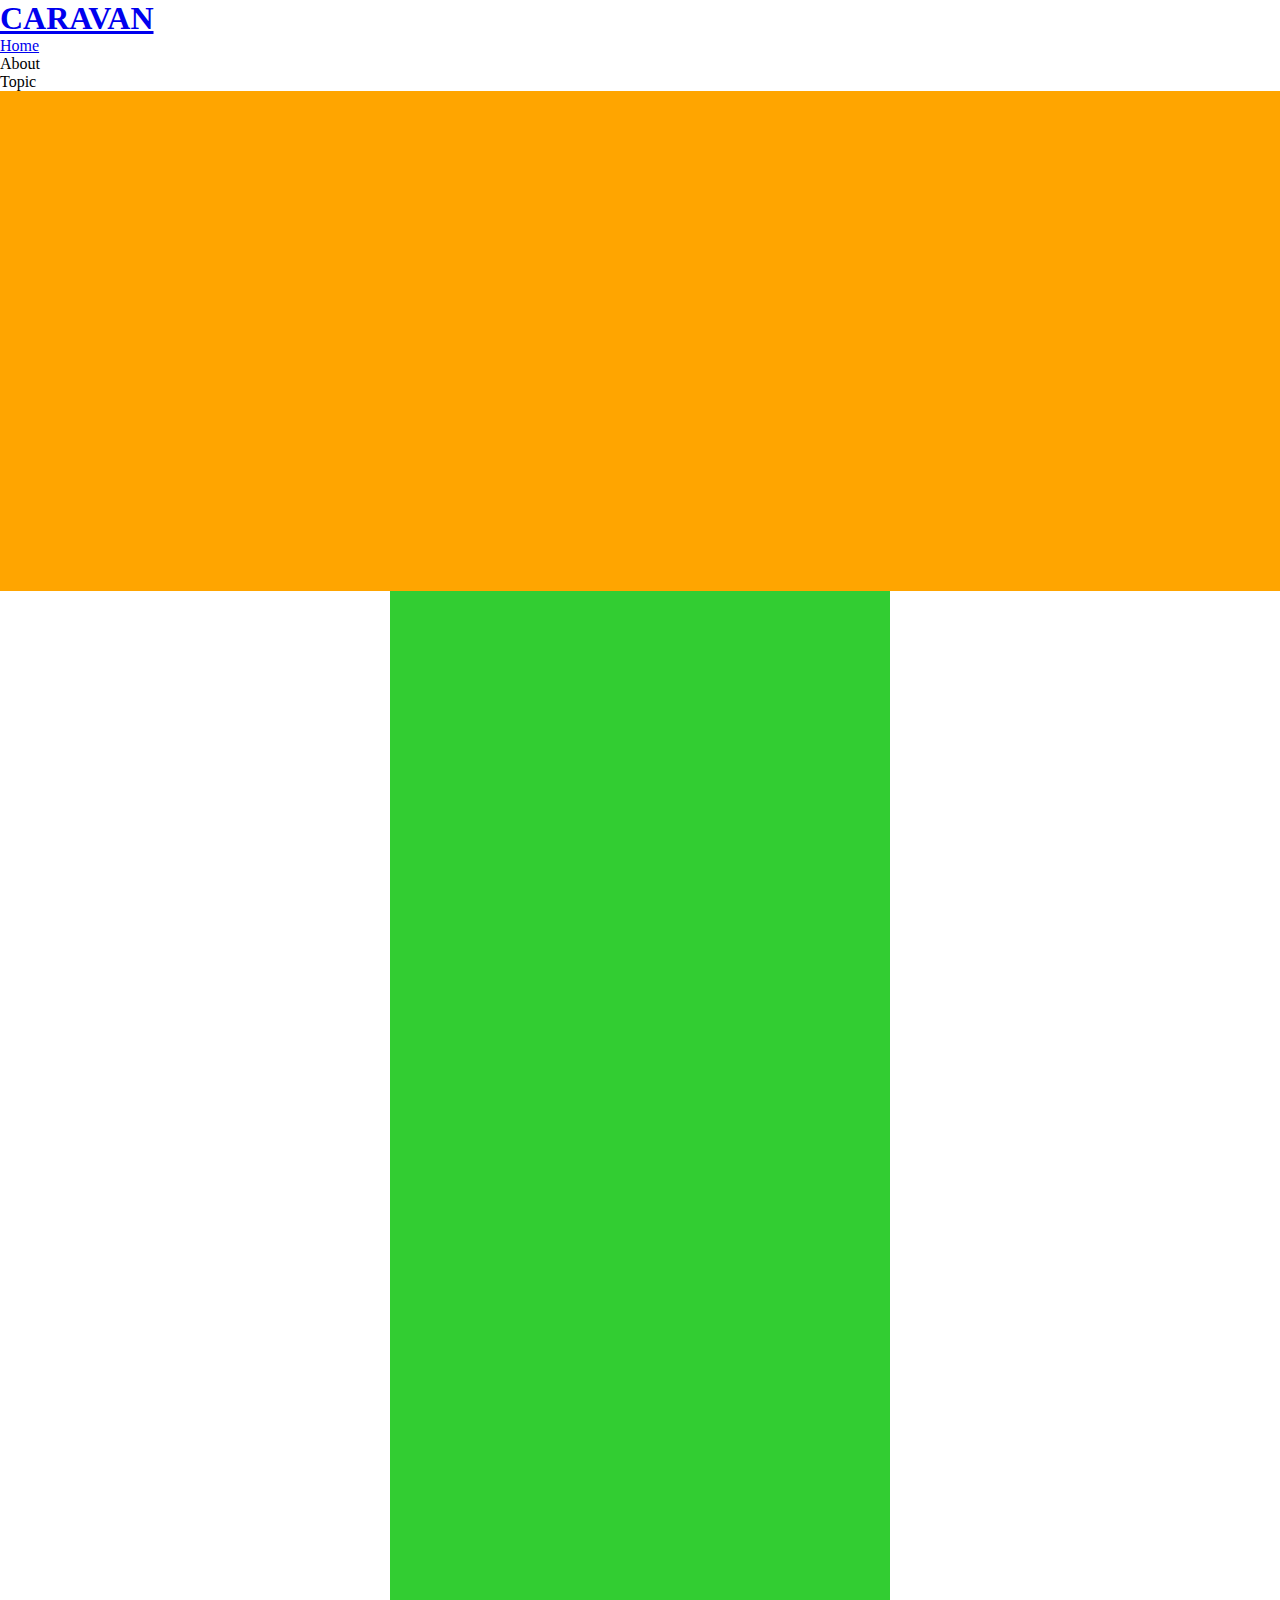
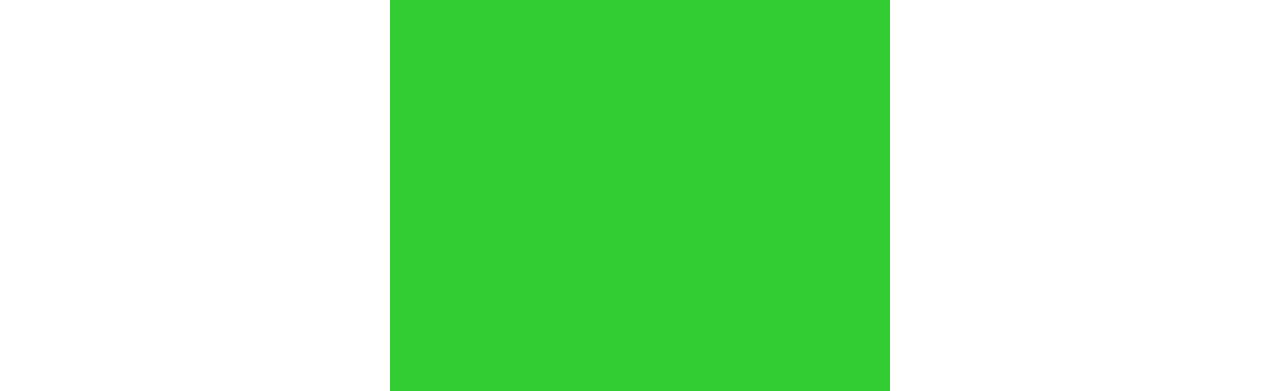
<file: index.html>
<!DOCTYPE html>
<html lang="ja">
  <head>
    <meta charset="UTF=8 /">
    <link rel="stylesheet" href="chapter4_exercise.css" />
    <title>CARAVAN</title>
  </head>

  <body>

    <header>
      <h1 class="heading">
        <a href="index.html">
          CARAVAN
        </a>
      </h1>
    </header>

    <nav>
      <ul class="nav-list">
        <li class="nav-list-item">
          <a href="index.html">Home</a>
        </li>
        <li class="nav-list-item">About</li>
        <li class="nav-list-item">Topic</li>

      </ul>
    </nav>

    <div class="main-visual">
      <div class="main-visual-content"></div>
    </div>

    <div class="main">
      <div class="blog"></div>
      <div class="sidebar"></div>
    </div>

    <footer></footer>

  </body>
</html>
</file>
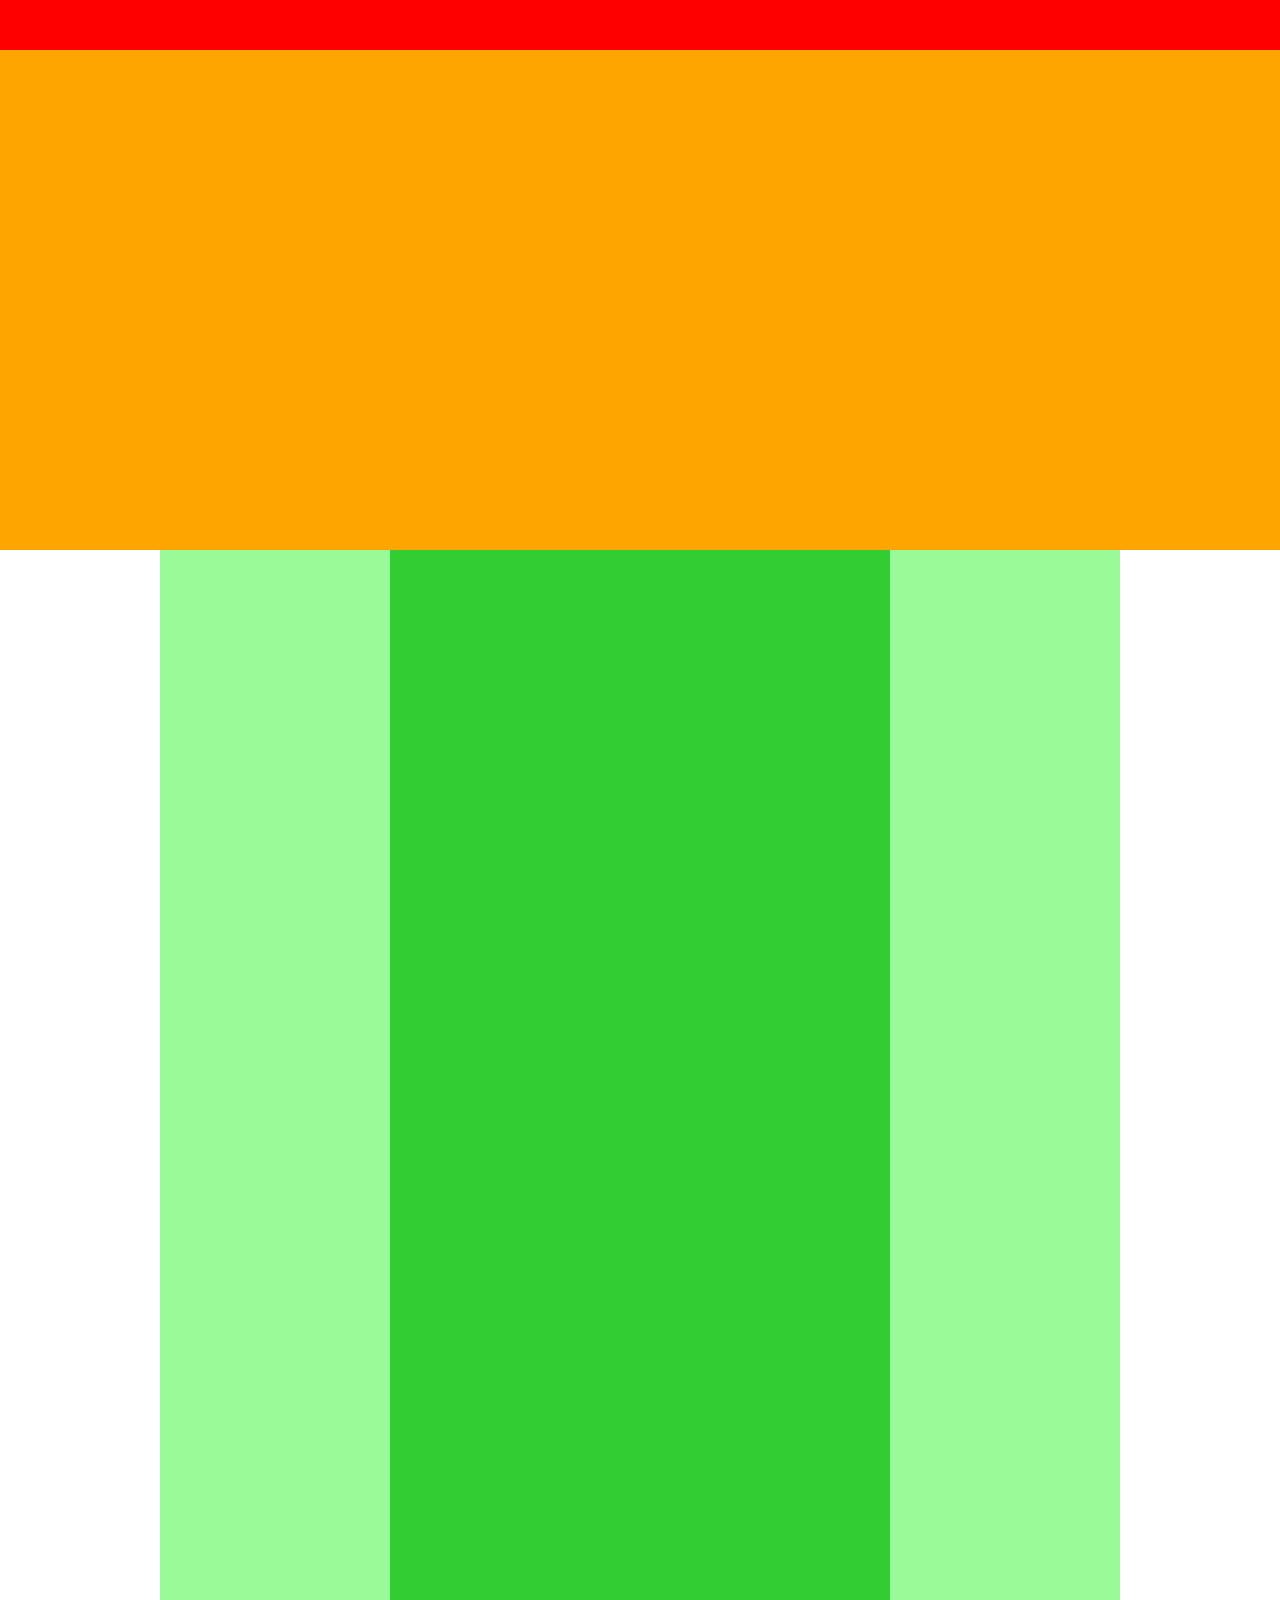
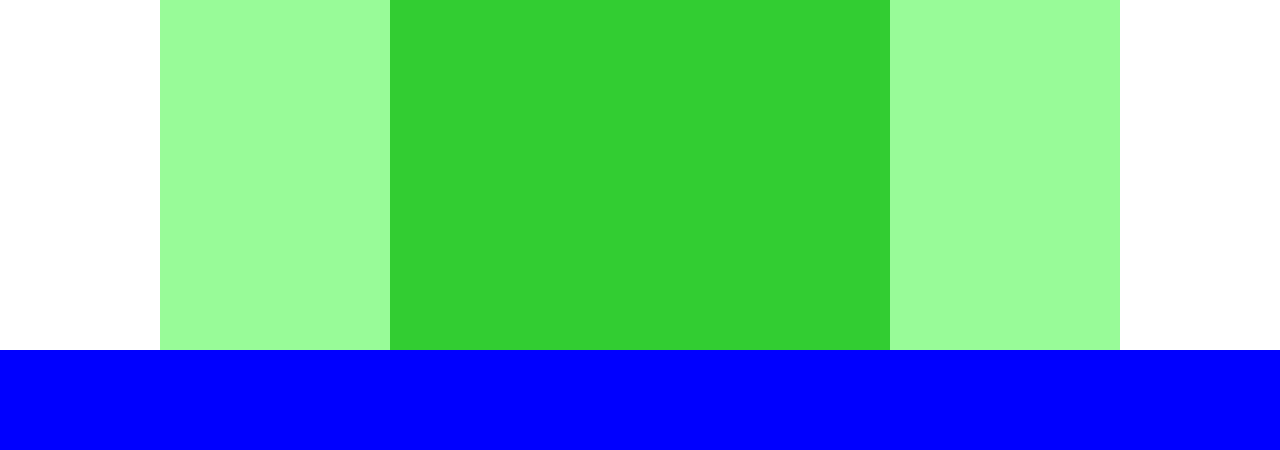
<file: chapter4_exercise.html>
<!DOCTYPE html>
<html lang="ja">
  <head>
    <meta charset="UTF=8 /">
    <link rel="stylesheet" href="chapter4_exercise.css" />
    <title>４章演習</title>
  </head>

  <body>
    <div class="header">
    </div>

    <div class="main-visual">
      <div class="main-visual-content"></div>
    </div>

    <div class="main">
      <div class="sidebar-left"></div>
      <div class="blog"></div>
      <div class="sidebar-right"></div>
    </div>

    <div class="footer"></div>
  </body>
</html>
</file>
<file: chapter4_exercise.css>
* {
  margin: 0;
  padding: 0;
  box-sizing: border-box;
}

.main-visual {
  width: 100%;
  height: 500px;
  background-color: orange;
}

.header {
  width: 100%;
  height: 50px;
  background-color: red;
}

.main {
  width: 960px;
  margin: 0 auto;
  display: flex;
  justify-content: center;
}

.sidebar-left {
  width: 230px;
  height: 1400px;
  background-color: palegreen;
}

.blog {
  width: 500px;
  height: 1400px;
  background-color: limegreen;
}

.sidebar-right {
  width: 230px;
  height: 1400px;
  background-color: palegreen;
}

.footer {
  width: 100%;
  height: 100px;
  background-color: blue;
}
</file>
